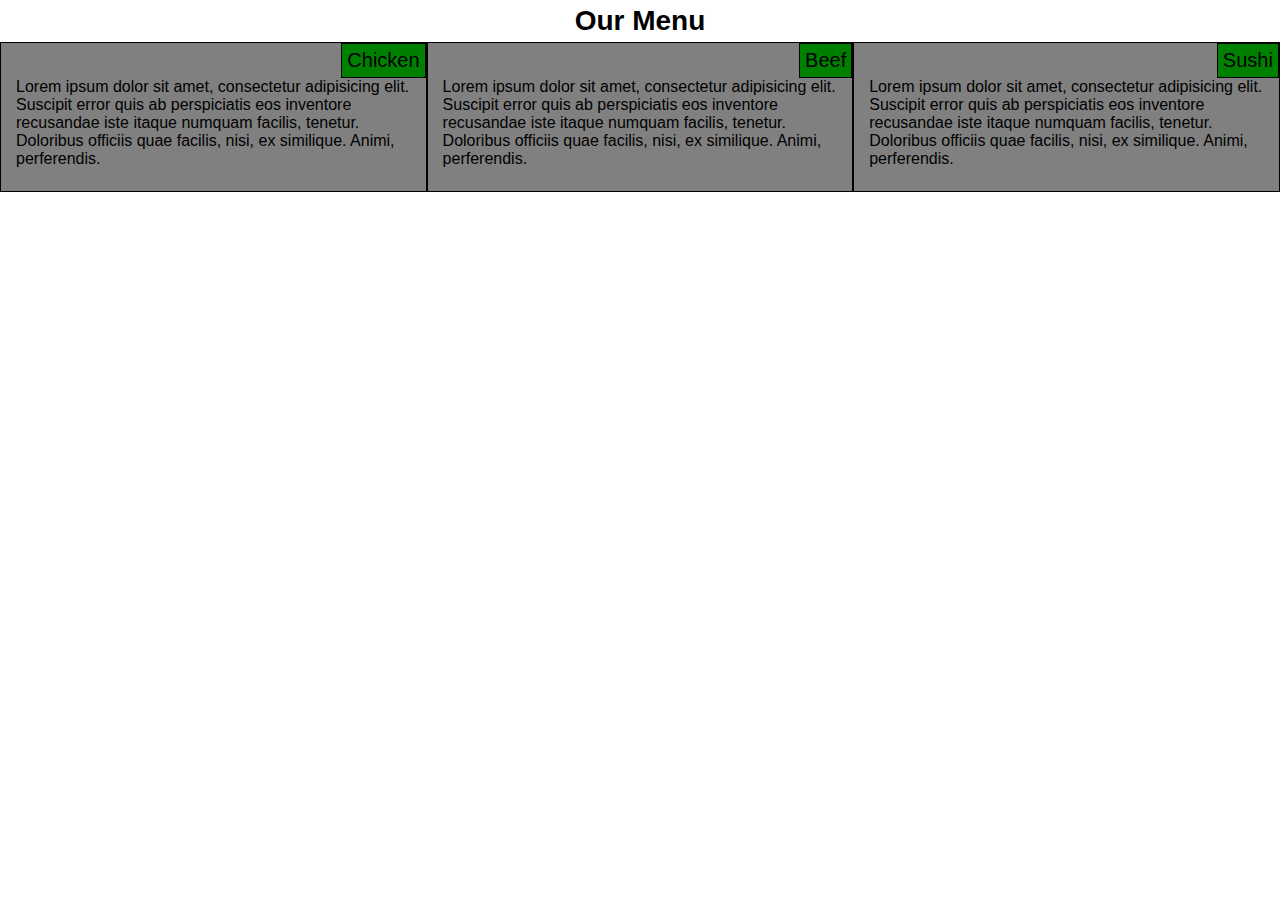
<file: Week_2/index.html>
<!DOCTYPE html>
<html lang="en">
<head>
    <meta charset="UTF-8">
    <meta name="viewport" content="width=device-width, initial-scale=1">
    <title>Our Menu</title>
    <link rel="stylesheet" href="css/styles.css">
</head>
<body>
<h1 id="title">Our Menu</h1>
<div class="container-fluid">
    <div class="row">
        <div class="col-lg-4 col-md-6 col-sm-12">
            <div class="section_title">Chicken</div>
            <p>Lorem ipsum dolor sit amet, consectetur adipisicing elit. Suscipit error quis ab perspiciatis eos inventore recusandae iste itaque numquam facilis, tenetur. Doloribus officiis quae facilis, nisi, ex similique. Animi, perferendis.</p>
        </div>
        <div class="col-lg-4 col-md-6 col-sm-12">
            <div class="section_title">Beef</div>
            <p>Lorem ipsum dolor sit amet, consectetur adipisicing elit. Suscipit error quis ab perspiciatis eos inventore recusandae iste itaque numquam facilis, tenetur. Doloribus officiis quae facilis, nisi, ex similique. Animi, perferendis.</p>
        </div>
        <div class="col-lg-4 col-md-6 col-sm-12">
            <div class="section_title">Sushi</div>
            <p>Lorem ipsum dolor sit amet, consectetur adipisicing elit. Suscipit error quis ab perspiciatis eos inventore recusandae iste itaque numquam facilis, tenetur. Doloribus officiis quae facilis, nisi, ex similique. Animi, perferendis.</p>
        </div>
    </div>
</div>
</body>
</html>
</file>
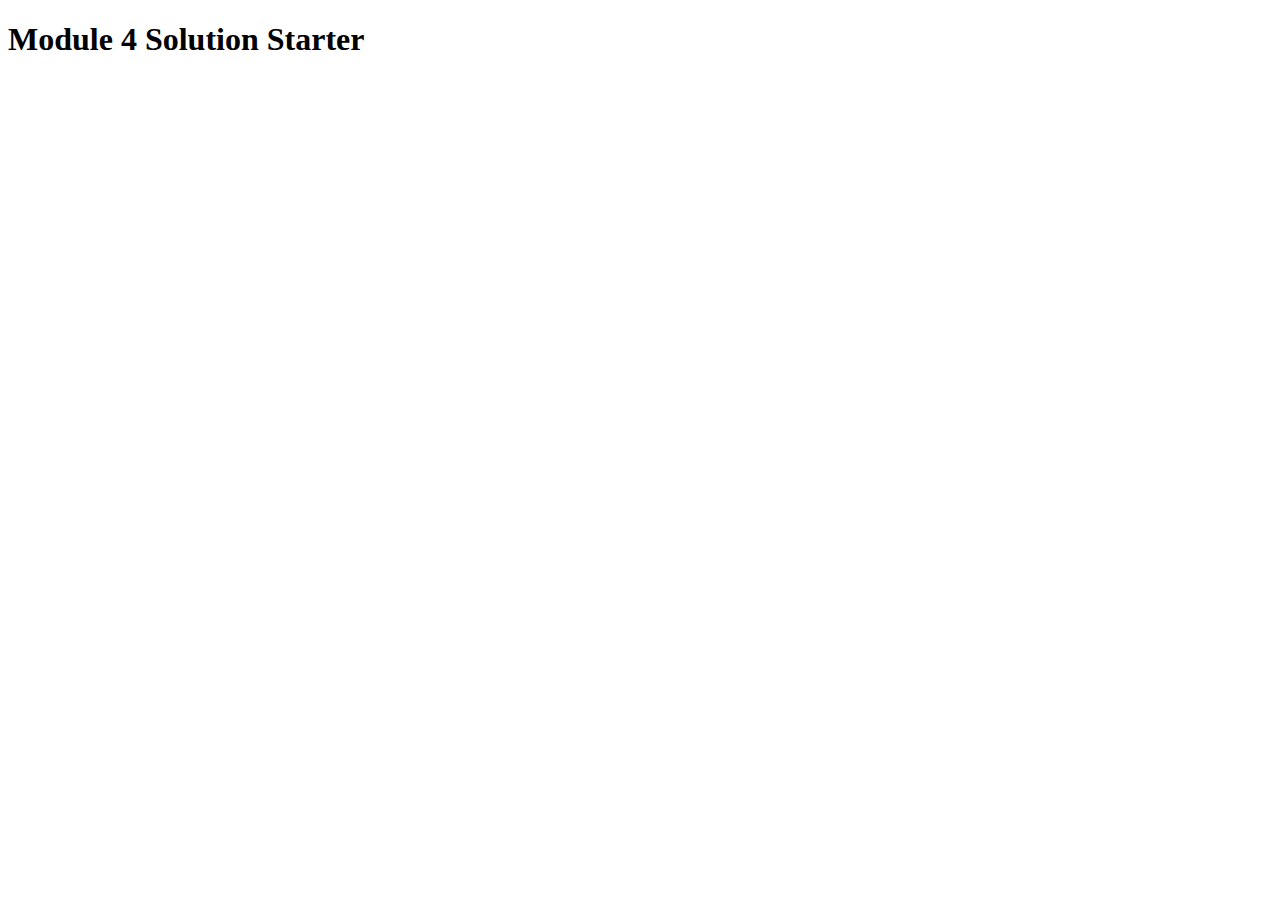
<file: Week_4/index.html>
<!DOCTYPE html>
<html>
<head>
    <meta charset="utf-8">
    <title>Module 4 Solution Starter</title>
    <script src="SpeakHello.js"></script>
    <script src="SpeakGoodBye.js"></script>
    <script src="script.js"></script>
</head>
<body>
<h1>Module 4 Solution Starter</h1>
</body>
</html>
</file>
<file: Week_2/css/styles.css>
* {
    box-sizing: border-box;
    font-family: "Helvetica Neue", Helvetica, Arial, sans-serif;
    font-size: 16px;
    margin: 0;
    padding: 0;
}

#title {
    font-size: 175%;
    text-align: center;
    text-transform: capitalize;
    margin: 5px;
}

.row > div {
    background-color: gray;
    padding: 10px;
    height: 150px;
    position: relative;

}

.section_title {
    position: absolute;
    right: 0;
    top: 0;
    padding: 5px;
    font-size: 125%;
    background-color: green;
    border: 1px solid black;
}

p {
    padding: 5px;
    margin-top: 5%;

}

/*Large Devices*/
@media (min-width: 1200px) {
    .col-lg-1, .col-lg-2, .col-lg-3, .col-lg-4, .col-lg-5, .col-lg-6, .col-lg-7, .col-lg-8, .col-lg-9, .col-lg-10, .col-lg-11, .col-lg-12 {
        float: left;
        border: 1px solid black;
    }

    .col-lg-1 {
        width: 8.33%;
    }

    .col-lg-2 {
        width: 16.66%;
    }

    .col-lg-3 {
        width: 25%;
    }

    .col-lg-4 {
        width: 33.33%;
    }

    .col-lg-5 {
        width: 41.66%;
    }

    .col-lg-6 {
        width: 50%;
    }

    .col-lg-7 {
        width: 58.33%;
    }

    .col-lg-8 {
        width: 66.66%;
    }

    .col-lg-9 {
        width: 74.99%;
    }

    .col-lg-10 {
        width: 83.33%;
    }

    .col-lg-11 {
        width: 91.66%;
    }

    .col-lg-12 {
        width: 100%;
    }
}

/*Medium Devices*/
@media (min-width: 992px) and (max-width: 1199px) {
    .col-md-1, .col-md-2, .col-md-3, .col-md-4, .col-md-5, .col-md-6, .col-md-7, .col-md-8, .col-md-9, .col-md-10, .col-md-11, .col-md-12 {
        float: left;
        border: 1px solid black;
    }

    .col-md-1 {
        width: 8.33%;
    }

    .col-md-2 {
        width: 16.66%;
    }

    .col-md-3 {
        width: 25%;
    }

    .col-md-4 {
        width: 33.33%;
    }

    .col-md-5 {
        width: 41.66%;
    }

    .col-md-6 {
        width: 50%;
    }

    .col-md-7 {
        width: 58.33%;
    }

    .col-md-8 {
        width: 66.66%;
    }

    .col-md-9 {
        width: 74.99%;
    }

    .col-md-10 {
        width: 83.33%;
    }

    .col-md-11 {
        width: 91.66%;
    }

    .col-md-12 {
        width: 100%;
    }
}

/*Small Devices*/
@media (max-width: 991px) {
    .col-sm-1, .col-sm-2, .col-sm-3, .col-sm-4, .col-sm-5, .col-sm-6, .col-sm-7, .col-sm-8, .col-sm-9, .col-sm-10, .col-sm-11, .col-sm-12 {
        float: left;
        border: 1px solid black;
    }

    .col-sm-1 {
        width: 8.33%;
    }

    .col-sm-2 {
        width: 16.66%;
    }

    .col-sm-3 {
        width: 25%;
    }

    .col-sm-4 {
        width: 33.33%;
    }

    .col-sm-5 {
        width: 41.66%;
    }

    .col-sm-6 {
        width: 50%;
    }

    .col-sm-7 {
        width: 58.33%;
    }

    .col-sm-8 {
        width: 66.66%;
    }

    .col-sm-9 {
        width: 74.99%;
    }

    .col-sm-10 {
        width: 83.33%;
    }

    .col-sm-11 {
        width: 91.66%;
    }

    .col-sm-12 {
        width: 100%;
    }
}
</file>
